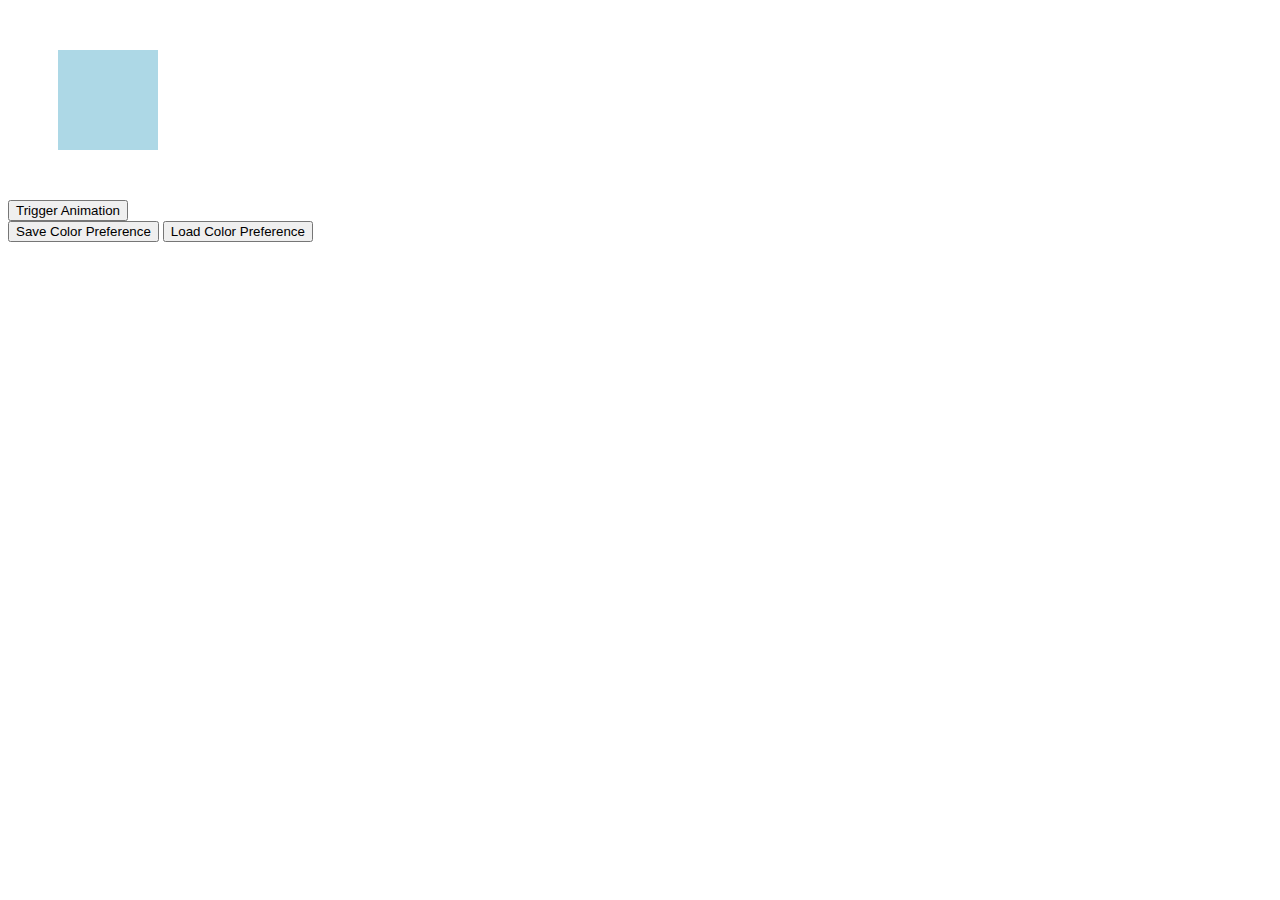
<file: InteractiveAnimations/index.html>
<!DOCTYPE html>
<html lang="en">
<head>
    <meta charset="UTF-8">
    <meta name="viewport" content="width=device-width, initial-scale=1.0">
    <title>Interactive Webpage with Animations</title>
    <link rel="stylesheet" href="styles.css">
</head>
<body>

    <div class="box" id="box"></div>

    <button id="triggerAnimation">Trigger Animation</button>

    <div>
        <button id="saveData">Save Color Preference</button>
        <button id="loadData">Load Color Preference</button>
    </div>

    <script src="script.js"></script>
</body>
</html>
</file>
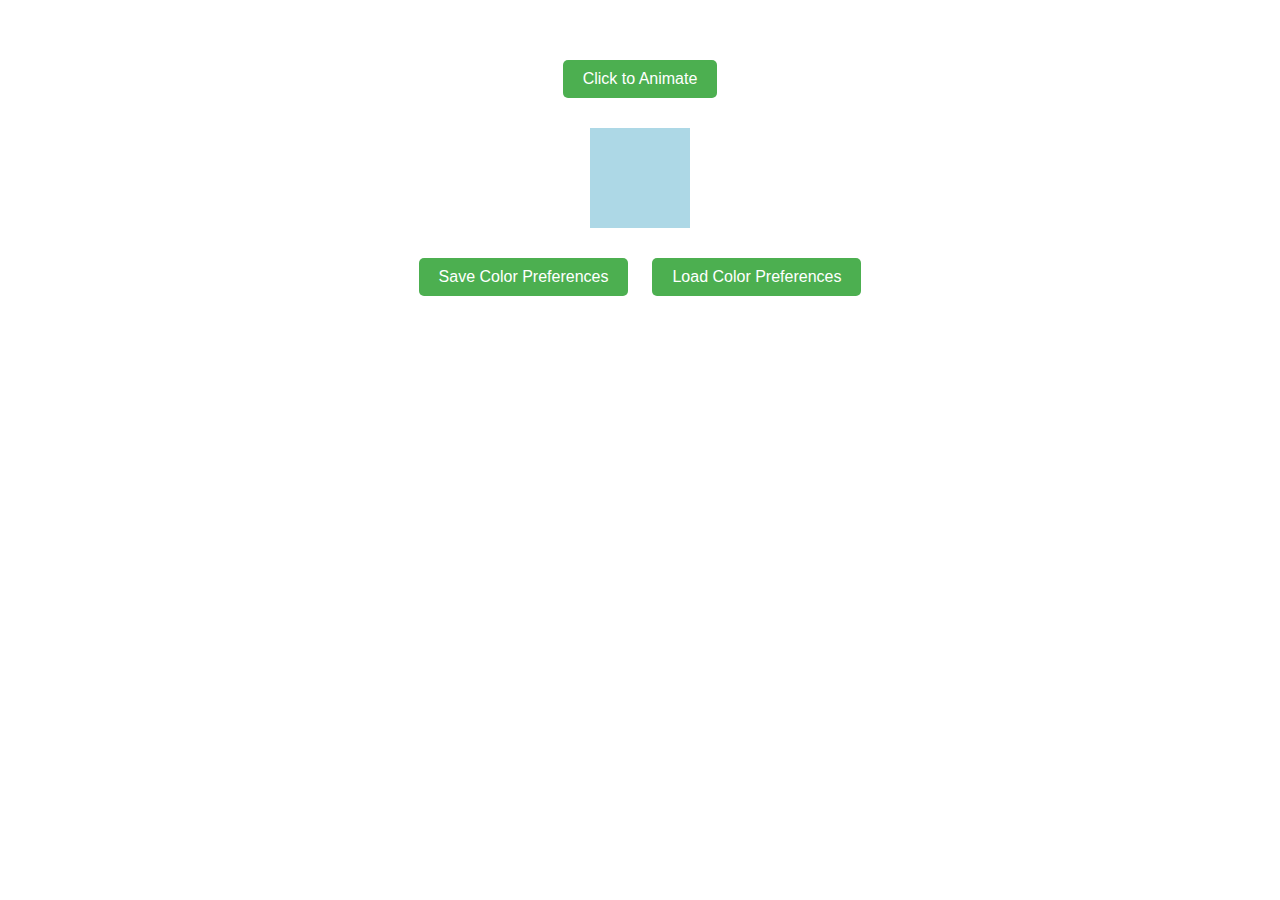
<file: InteractiveAnimations/index1.html>
<!DOCTYPE html>
<html lang="en">
<head>
    <meta charset="UTF-8">
    <meta name="viewport" content="width=device-width, initial-scale=1.0">
    <title>CSS3 Transitions, Animations, and JavaScript Functions</title>
    <link rel="stylesheet" href="styles1.css">
</head>
<body>
    <div class="container">
        <button id="animateButton" class="animated-btn">Click to Animate</button>
        <div id="box" class="box"></div>
        <button id="savePreferences">Save Color Preferences</button>
        <button id="loadPreferences">Load Color Preferences</button>
    </div>

    <script src="script1.js"></script>
</body>
</html>
</file>
<file: InteractiveAnimations/styles.css>
/* styles.css */

/* Basic styling for the box */
.box {
    width: 100px;
    height: 100px;
    background-color: lightblue;
    margin: 50px;
    transition: all 1s ease;
  }
  
  /* Animation for the box */
  @keyframes moveBox {
    0% {
      transform: translateX(0);
      background-color: lightblue;
    }
    50% {
      transform: translateX(200px);
      background-color: lightgreen;
    }
    100% {
      transform: translateX(0);
      background-color: lightblue;
    }
  }
  
  /* Class that triggers the animation */
  .animate {
    animation: moveBox 2s infinite;
  }
</file>
<file: InteractiveAnimations/styles1.css>
/* styles.css */

/* Container styling */
.container {
    text-align: center;
    margin-top: 50px;
  }
  
  /* Button styling */
  button {
    padding: 10px 20px;
    font-size: 16px;
    margin: 10px;
    cursor: pointer;
    border: none;
    background-color: #4CAF50;
    color: white;
    border-radius: 5px;
    transition: background-color 0.3s ease;
  }
  
  button:hover {
    background-color: #45a049;
  }
  
  /* Box styling */
  .box {
    width: 100px;
    height: 100px;
    background-color: lightblue;
    margin: 20px auto;
    transition: transform 2s ease, background-color 1s ease;
  }
  
  /* Animation for the box */
  @keyframes moveBox {
    0% {
      transform: translateX(0);
      background-color: lightblue;
    }
    50% {
      transform: translateX(200px);
      background-color: lightgreen;
    }
    100% {
      transform: translateX(0);
      background-color: lightblue;
    }
  }
  
  .animate {
    animation: moveBox 2s infinite;
  }
</file>
